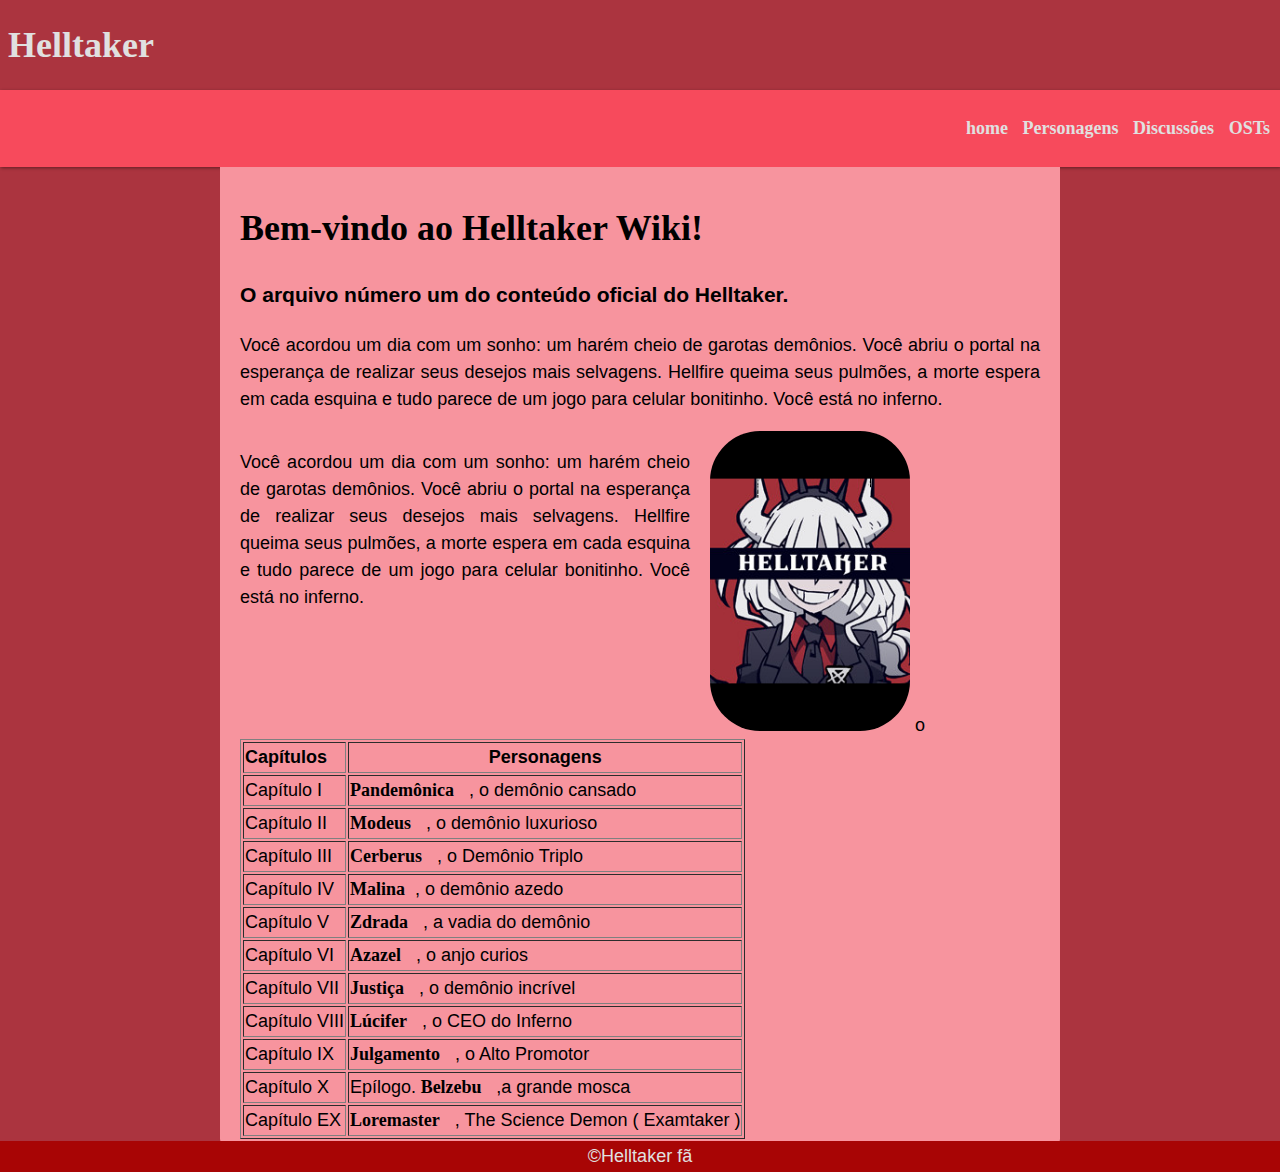
<file: index.html>
<!DOCTYPE html>
<html lang="pt-br">
<head>
    <meta charset="UTF-8">
    <meta http-equiv="X-UA-Compatible" content="IE=edge">
    <meta name="viewport" content="width=device-width, initial-scale=1.0">
    <title>Helltaker</title>
    <link rel="stylesheet" href="style.css">
    <link rel="shortcut icon" href="helltaker.ico" type="image/x-icon">
</head>
<body>
    <header>
       <h1>Helltaker</h1>
        </header>
        <nav>
            <p><a href="#">home</a> <a href="#"> Personagens</a> <a href="#">Discussões</a><a href="#"> OSTs</a></p>
        </nav>
    <main>
        <section>
                    
                        <h1>Bem-vindo ao Helltaker Wiki!</h1>
                        <h3>O arquivo número um do conteúdo oficial do Helltaker.</h3>
                        
                        <p >Você acordou um dia com um sonho: um harém cheio de garotas demônios. Você abriu o portal na esperança de realizar seus desejos mais selvagens. Hellfire queima seus pulmões, a morte espera em cada esquina e tudo parece de um jogo para celular bonitinho. Você está no inferno.</p> 
                        <p id="txtimg">Você acordou um dia com um sonho: um harém cheio de garotas demônios. Você abriu o portal na esperança de realizar seus desejos mais selvagens. Hellfire queima seus pulmões, a morte espera em cada esquina e tudo parece de um jogo para celular bonitinho. Você está no inferno.</p>
                    <img src="helltaker.png" alt="interno" id="logo">
                 

            
                <table border="1"> 
                    <tr><td><strong>Capítulos</strong></td> <td id='personagens'><strong>Personagens</strong></td></tr> 
                    <tr><td>Capítulo I</td>	<td><a href="Pandemônica.html" target="_self" >Pandemônica</a> , o demônio cansado</td></tr>
                    <tr><td>Capítulo II</td><td>	<a href="#">Modeus</a> , o demônio luxurioso</td></tr>
                    <tr><td>Capítulo III</td>	<td><a href="#">Cerberus</a> , o Demônio Triplo</td></tr>
                    <tr><td>Capítulo IV	</td> <td><a href="#">Malina</a>, o demônio azedo</td></tr>
                    <tr><td>Capítulo V</td><td><a href="#">	Zdrada</a> , a vadia do demônio</td></tr>
                    <tr><td>Capítulo VI</td>	<td><a href="#">Azazel</a> , o anjo curios</td>o</tr>
                    <tr><td>Capítulo VII</td>	<td><a href="#">Justiça</a> , o demônio incrível</td></tr>
                    <tr><td>Capítulo VIII</td>	<td><a href="#">Lúcifer</a> , o CEO do Inferno</td></tr>
                    <tr><td>Capítulo IX</td>	<td><a href="#">Julgamento</a> , o Alto Promotor</td></tr>
                    <tr><td>Capítulo X</td>	<td>Epílogo.<a href="#"> Belzebu </a>,a grande mosca</td></tr>
                    <tr><td>Capítulo EX	</td><td><a href="#">Loremaster</a> , The Science Demon ( Examtaker )</td></tr>
        
                </table>
           
        </section>
    </main>
    

        <footer>&copy;Helltaker fã</footer>
    
</body>
</html>
</file>
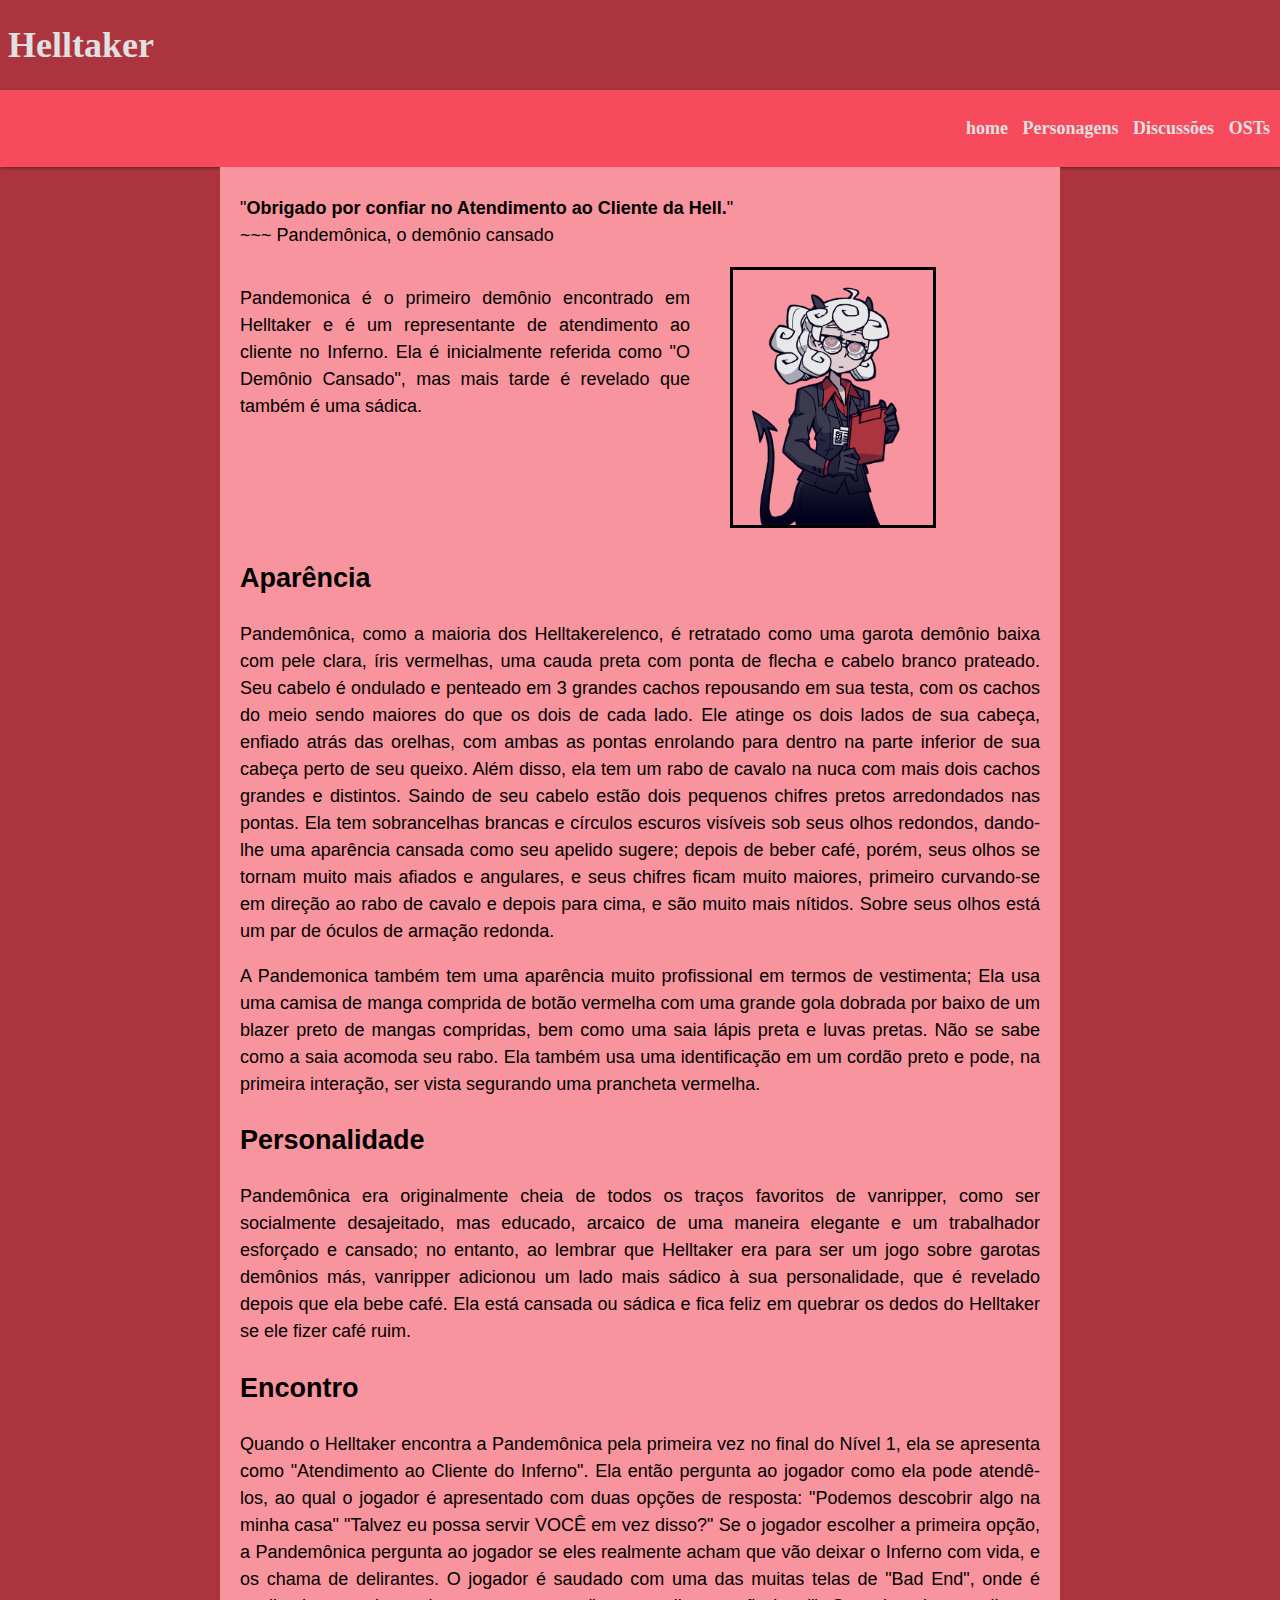
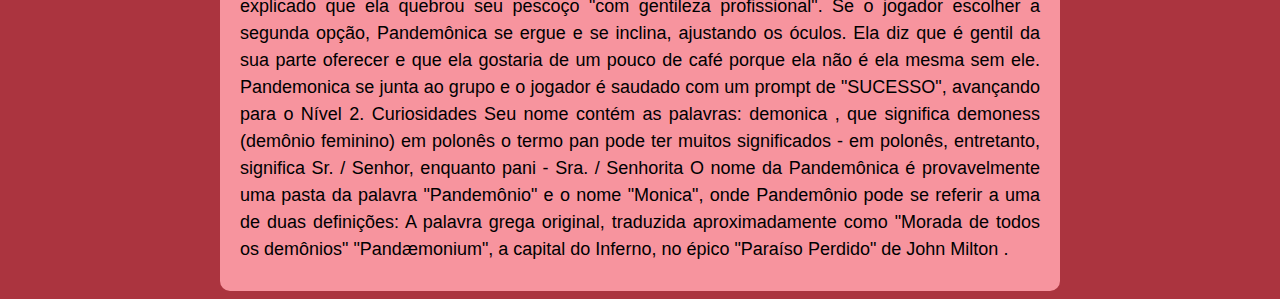
<file: Pandemônica.html>
<!DOCTYPE html>
<html lang="pt-bt">
<head>
    <meta charset="UTF-8">
    <meta http-equiv="X-UA-Compatible" content="IE=edge">
    <meta name="viewport" content="width=device-width, initial-scale=1.0">
    <title>pandemônica</title>
    <link rel="stylesheet" href="style.css">
    <link rel="shortcut icon" href="helltaker.ico" type="image/x-icon">
</head>
<body>
    <header>
        <h1>Helltaker</h1>
         </header>
         <nav>
            <p><a href="#">home</a> <a href="#"> Personagens</a> <a href="#">Discussões</a><a href="#"> OSTs</a></p>
        </nav>
     <main>
         <section>
            <p>
                "<strong>Obrigado por confiar no Atendimento ao Cliente da Hell.</strong>"<br>
                ~~~ Pandemônica, o demônio cansado
            </p>
            <div>
                <p id="txtimg">Pandemonica é o primeiro demônio encontrado em Helltaker e é um representante de atendimento ao cliente no Inferno. Ela é inicialmente referida como "O Demônio Cansado", mas mais tarde é revelado que também é uma sádica.</p>
                <img src="pandemonica/pandemonica001_transárente.png" alt="pandemonica_img" > 
            </div>
            
     
                  <h2>Aparência</h2>
                    <p>Pandemônica, como a maioria dos Helltakerelenco, é retratado como uma garota demônio baixa com pele clara, íris vermelhas, uma cauda preta com ponta de flecha e cabelo branco prateado. Seu cabelo é ondulado e penteado em 3 grandes cachos repousando em sua testa, com os cachos do meio sendo maiores do que os dois de cada lado. Ele atinge os dois lados de sua cabeça, enfiado atrás das orelhas, com ambas as pontas enrolando para dentro na parte inferior de sua cabeça perto de seu queixo. Além disso, ela tem um rabo de cavalo na nuca com mais dois cachos grandes e distintos. Saindo de seu cabelo estão dois pequenos chifres pretos arredondados nas pontas. Ela tem sobrancelhas brancas e círculos escuros visíveis sob seus olhos redondos, dando-lhe uma aparência cansada como seu apelido sugere; depois de beber café, porém, seus olhos se tornam muito mais afiados e angulares, e seus chifres ficam muito maiores, primeiro curvando-se em direção ao rabo de cavalo e depois para cima, e são muito mais nítidos. Sobre seus olhos está um par de óculos de armação redonda.</p>
                    
                    <p>A Pandemonica também tem uma aparência muito profissional em termos de vestimenta; Ela usa uma camisa de manga comprida de botão vermelha com uma grande gola dobrada por baixo de um blazer preto de mangas compridas, bem como uma saia lápis preta e luvas pretas. Não se sabe como a saia acomoda seu rabo. Ela também usa uma identificação em um cordão preto e pode, na primeira interação, ser vista segurando uma prancheta vermelha.</p>
                    
                    <h2>Personalidade</h2>
                    <p>Pandemônica era originalmente cheia de todos os traços favoritos de vanripper, como ser socialmente desajeitado, mas educado, arcaico de uma maneira elegante e um trabalhador esforçado e cansado; no entanto, ao lembrar que Helltaker era para ser um jogo sobre garotas demônios más, vanripper adicionou um lado mais sádico à sua personalidade, que é revelado depois que ela bebe café. Ela está cansada ou sádica e fica feliz em quebrar os dedos do Helltaker se ele fizer café ruim.</p>
                    
                    <h2>Encontro</h2>
                    <p>
                        Quando o Helltaker encontra a Pandemônica pela primeira vez no final do Nível 1, ela se apresenta como "Atendimento ao Cliente do Inferno". Ela então pergunta ao jogador como ela pode atendê-los, ao qual o jogador é apresentado com duas opções de resposta:
                        
                        "Podemos descobrir algo na minha casa"
                        "Talvez eu possa servir VOCÊ em vez disso?"
                        Se o jogador escolher a primeira opção, a Pandemônica pergunta ao jogador se eles realmente acham que vão deixar o Inferno com vida, e os chama de delirantes. O jogador é saudado com uma das muitas telas de "Bad End", onde é explicado que ela quebrou seu pescoço "com gentileza profissional".
                        
                        Se o jogador escolher a segunda opção, Pandemônica se ergue e se inclina, ajustando os óculos. Ela diz que é gentil da sua parte oferecer e que ela gostaria de um pouco de café porque ela não é ela mesma sem ele. Pandemonica se junta ao grupo e o jogador é saudado com um prompt de "SUCESSO", avançando para o Nível 2.
                        
                        Curiosidades
                        Seu nome contém as palavras:
                        demonica , que significa demoness (demônio feminino) em polonês
                        o termo pan pode ter muitos significados - em polonês, entretanto, significa Sr. / Senhor, enquanto pani - Sra. / Senhorita
                        O nome da Pandemônica é provavelmente uma pasta da palavra "Pandemônio" e o nome "Monica", onde Pandemônio pode se referir a uma de duas definições:
                        A palavra grega original, traduzida aproximadamente como "Morada de todos os demônios"
                        "Pandæmonium", a capital do Inferno, no épico "Paraíso Perdido" de John Milton .
                    </p>
             </div>
</body>
</html>
</file>
<file: style.css>
@charset "UTF-8";
:root{
    --cor0:#F74A5C;
    --cor1:#B96F76;
    --cor2:#AB343F;
    --cor3:#F7949E;
    --cor4:#78242C;
    --font_normal:arial,helvetica,sans-serif;
    --font_destaque:serif

}

body{
    background-color:var(--cor2);
    font-family: var(--font_normal);
    font-size: large;
    
  
}
header{
    font-family: var(--font_destaque);
    background-color: var(--cor2);
    color: rgb(224, 224, 224);
    margin: auto;
    text-align: left;
   
    
}
#logo{
    width: 200px;
    height: 300px;
   
    margin-left: 470px;
    border-radius: 50px;
}

nav{
    background-color: var(--cor0);
    text-align: right;
    box-shadow: 1px 1px 3px rgba(0, 0, 0, 0.425);
    padding: 10px 0px;
    margin: 0px -8px;
    font-family: var(--font_destaque);
}
nav > p > a {
    color: rgb(224, 224, 224);
}
nav:hover{
    color: rgb(133, 129, 129);
    
}
h1{
    font-family: serif;
}
main{
    background-color: var(--cor3);
    border-radius: 0px 0px 10px 10px;
    padding: 10px 20px;
    text-align: justify;
    line-height: 1.5;
    min-width: 400px;
    max-width: 800px;
    height: auto;
    margin: auto;
}

#personagens{
    text-align: center;
}
div{
    
}
ul {
    line-height: 40px;
}
a{
    text-decoration: none;
    color: black;
    margin: 0px 10px 0px 0px;
    font-family: var(--font_destaque);
    font-weight: 900;
}
nav a:hover{
    color:rgb(58, 55, 55);
    background-color: rgba(255, 255, 255, 0.137);
    padding: 28px 10px ;
}

div{
    min-width: 100px;
    max-width: 800px;
    height: auto;
}
div > img {
    width: 200px;
    margin-left: 490px;
    border-style: solid;
   
 
}
#txtimg{
    position:absolute;
    word-wrap:break-word;
    width: 450px;
    
}

footer{
    background-color: rgb(168, 5, 5);
    padding: 5px;
    margin: -8px;
    /*margin: 500px -10px;*/
    text-align: center;
    color: rgb(224, 224, 224);
}

/*#glo.is-animating{
    animation: loading ;
}
@keyframes loading{
    50%{
        transform: rotate(180deg);
    }
}


/* quando voltar 
- paleta de cores
- site responsivel 
- tipografia */

/* Mais pra frente
- INTEREÇÃO 
- COMENTARIOS 
- POSTES
- PESQUISAR 
- modo noturno 

/* Futuro
- verificação de gmail
- verificação de telefone 
- intereção como no dicord */
</file>
